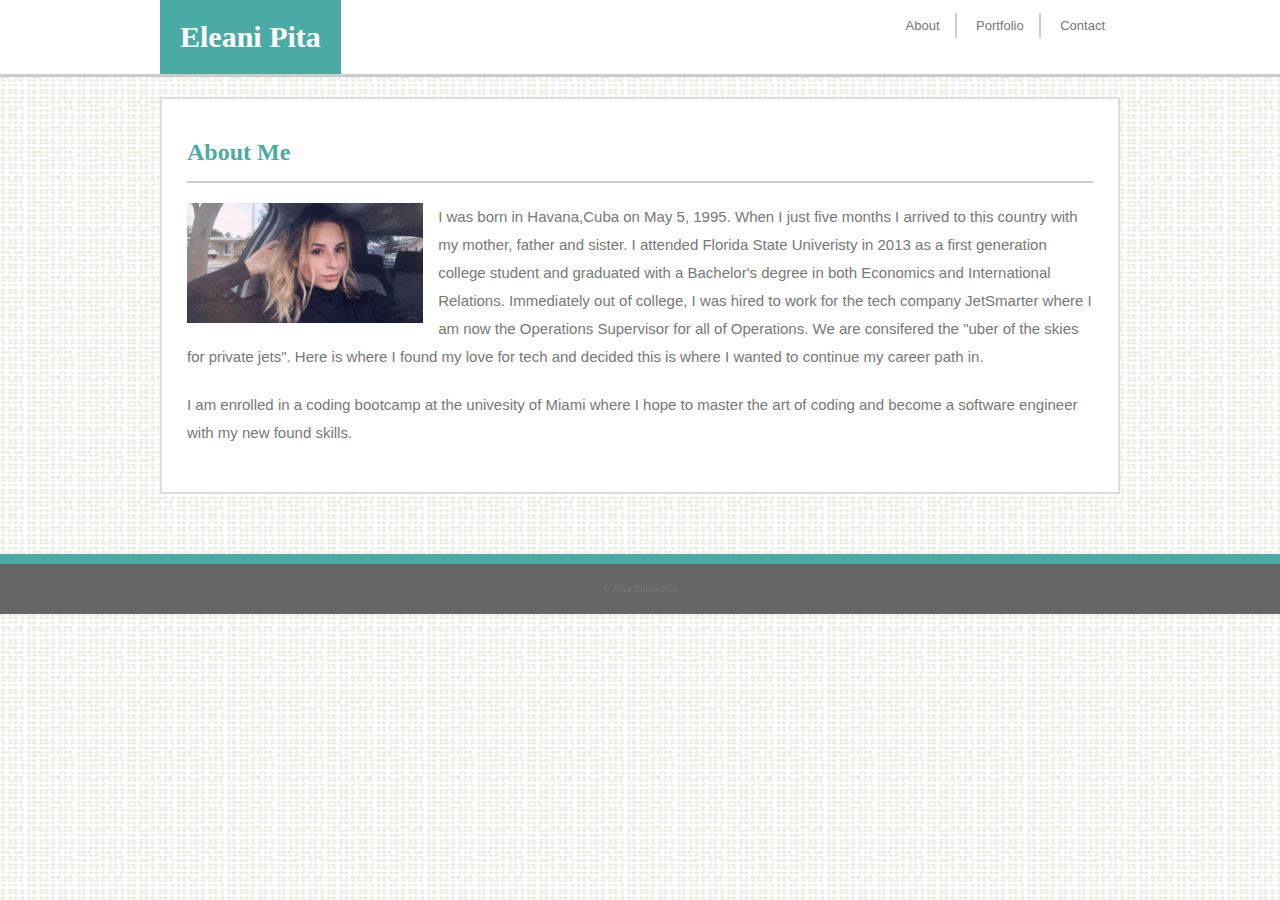
<file: index.html>
<!DOCTYPE html>
<html lang="en">
<head>
    <meta charset="UTF-8">
    <meta name="viewport" content="width=device-width, initial-scale=1.0">
    <meta http-equiv="X-UA-Compatible" content="ie=edge">
    <title>About me</title>
    <link rel="stylesheet" href="assets/css/style.css">
    
</head>
<body>

   <header>
    <div class="wrapper">
        <h1>Eleani Pita</h1>
       
        <nav>
            <ul style="list-style-type:none;">
                    <li><a href="index.html">About</a></li>
                    <li><a href="portfolio.html">Portfolio</a></li>
                    <li><a href="Contact.html">Contact</a></li>

            </ul>
        </nav>
    
    </div>
    </header> 

    <div class="wrapper">
        <section id="aboutme">

        <h2>About Me</h2>

        <img src="assets/images/IMG_eli.JPG" alt="Eli Personal Picture" 
        style="width:120x;height:120px;">

        <p>I was born in Havana,Cuba on May 5, 1995. When I just five months I arrived to this country with my mother, father and sister. I attended Florida State Univeristy in 2013 as a first generation college student and graduated with a Bachelor's degree in both Economics and International Relations. Immediately out of college, I was hired to work for the tech company JetSmarter where I am now the Operations Supervisor for all of Operations. We are consifered the "uber of the skies for private jets". Here is where I found my love for tech and decided this is where I wanted to continue my career path in.</p>   
        <p>I am enrolled in a coding bootcamp at the univesity of Miami where I hope to master the art of coding and become a software engineer with my new found skills.  </p>
        
        </section>
        
    </div>

    <div class="clearfix"></div>

    <footer> &copy; 2018 Eleani Pita</footer>

    
</body>
</html>
</file>
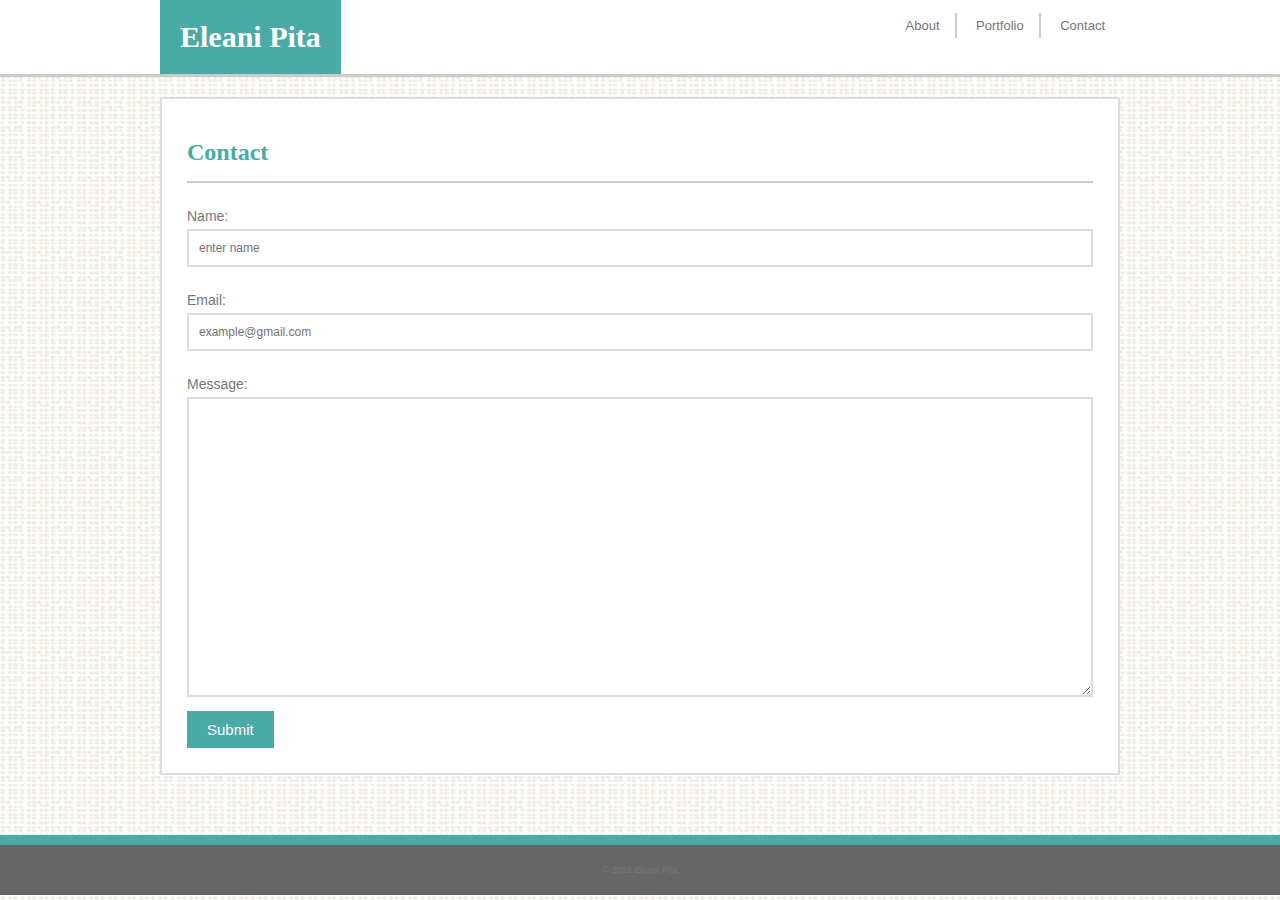
<file: contact.html>
<!DOCTYPE html>
<html lang="en">
<head>
    <meta charset="UTF-8">
    <meta name="viewport" content="width=device-width, initial-scale=1.0">
    <meta http-equiv="X-UA-Compatible" content="ie=edge">
    <title>Contact</title>
    <link rel="stylesheet" href="assets/css/style.css">
</head>
<body>

   <header>
    <div class="wrapper">
        <h1>Eleani Pita</h1>
       
        <nav>
            <ul style="list-style-type:none;">
                    <li><a href="index.html">About</a></li>
                    <li><a href="portfolio.html">Portfolio</a></li>
                    <li><a href="Contact.html">Contact</a></li>

            </ul>
        </nav>
    
    </div>
    </header> 

    <div class="wrapper">
        <section id="aboutme">

        <h2>Contact</h2>

        <form>

            <label for="name">Name:</label>
            <input type="text" name="name" id="form-name" placeholder="enter name">

            <label for="email">Email:</label>
            <input email="text" name="email" id="form-email" placeholder="example@gmail.com">

            <label for="message">Message:</label>
            <textarea name="message" id="form-message"></textarea>

           <button type="submit">Submit</button>
        </form>



        
        
        </section>
        
    </div>

    <div class="clearfix"></div>

    <footer> &copy; 2018 Eleani Pita</footer>

    
</body>
</html>
</file>
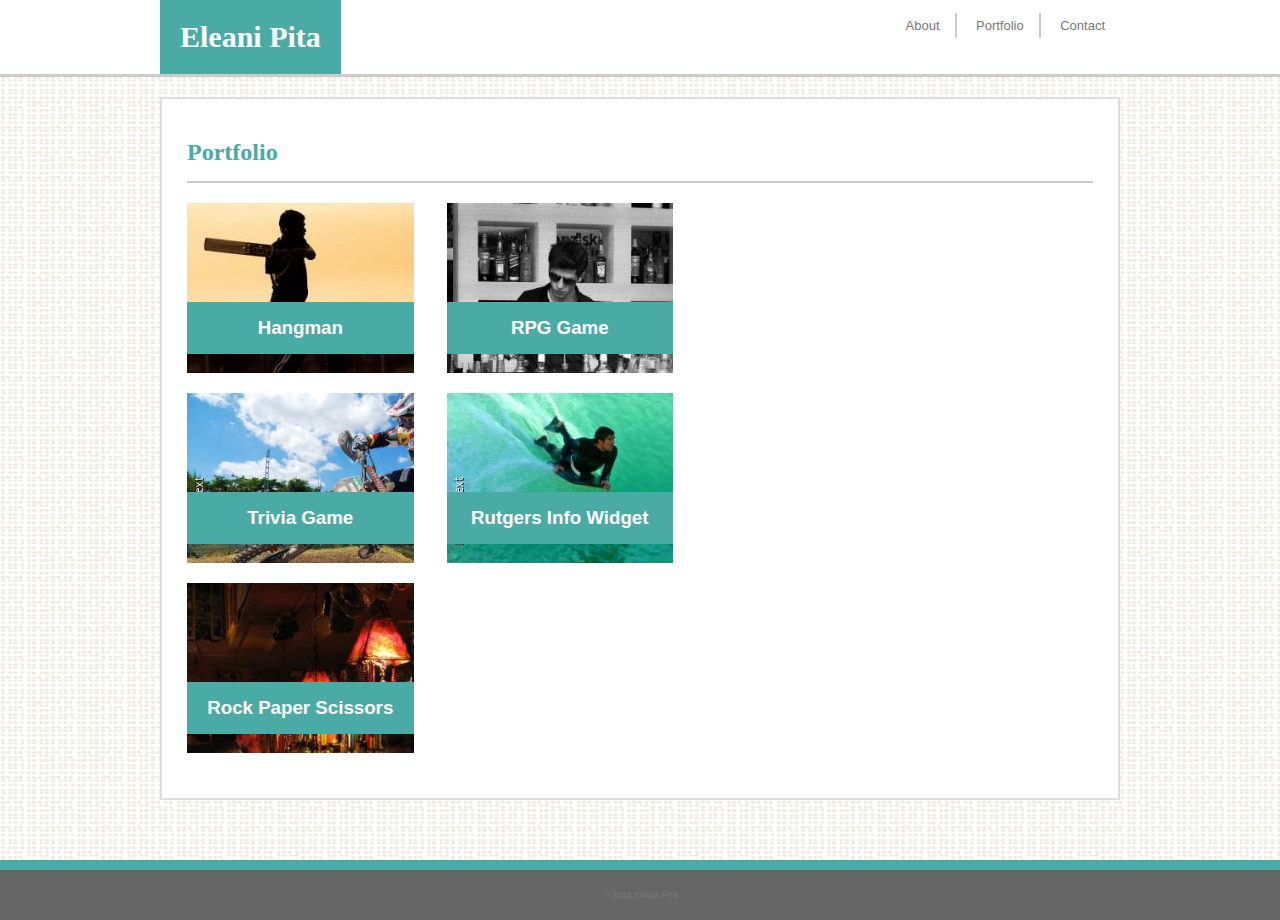
<file: portfolio.html>
<!DOCTYPE html>
<html lang="en">
<head>
    <meta charset="UTF-8">
    <meta name="viewport" content="width=device-width, initial-scale=1.0">
    <meta http-equiv="X-UA-Compatible" content="ie=edge">
    <title>Portfolio</title>
    <link rel="stylesheet" href="assets/css/style.css">
</head>
<body>

   <header>
    <div class="wrapper">
        <h1>Eleani Pita</h1>
       
        <nav>
            <ul style="list-style-type:none;">
                    <li><a href="index.html">About</a></li>
                    <li><a href="portfolio.html">Portfolio</a></li>
                    <li><a href="Contact.html">Contact</a></li>

            </ul>
        </nav>
    
    </div>
    </header> 

    <div class="wrapper">
        <section id="aboutme">

        <h2>Portfolio</h2>

         <div class="portfolio" id="port1">
             <h3>Hangman</h3></div>   

         <div class="portfolio" id="port2">
             <h3>RPG Game</h3></div>  
            
         <div class="portfolio" id="port3">
             <h3>Trivia Game</h3></div>

         <div class="portfolio" id="port4">
             <h3>Rutgers Info Widget</h3></div>  
            
         <div class="portfolio" id="port5">
             <h3>Rock Paper Scissors</h3></div> 
         
        
        
        </section>
        
    </div>

    <div class="clearfix"></div>

    <footer> &copy; 2018 Eleani Pita</footer>

    
</body>
</html>
</file>
<file: assets/css/style.css>
* {
    box-sizing: border-box;
}
body {
    background:url(../images/dynamic-style.png);
    font-family: Arial, Helvetica, sans-serif;
    color: #777777;
    margin: 0; 
}

h1, h2 {
    font-family: Georgia, Cambria, Cochin, Georgia, Times, 'Times New Roman', serif;
    color: #4aaaa5;
    font-weight: bold;
}

header {
    background-color: #ffffff;
    border-bottom: 3px solid #cccccc;
}


h1 {
    background:#4aaaa5;
    color: white;
    display: inline-block;
    padding: 20px;
    font-size: 30px; 
    margin-bottom: 0;
    margin-top: 0; 

}

nav {
    float: right;
    
}

nav ul li {
    display: inline-block;
    
}

nav a {
    border-right: 2px solid #cccccc;
    padding: 5px 15px;
    font-size: 13px;
    color: #777777;
    text-decoration: none;
}

nav ul li:last-child a {
    border-right: none;
    padding-right: none;
}

#aboutme {
    background: white;
    padding: 25px;
    border: 2px solid #dddddd;
    margin-top: 20px;
  }

h2 {
    font-size: 24px;
    padding: 15px 0;
    margin-top: 0;
    margin-bottom: 20px;
    border-bottom: 2px solid #ccc;

}

img {
    float: left;
    margin: 0 15px 15px 0;
    
}

p {
    font-size: 15px;
    line-height: 28px;
    margin-bottom: 20px;
}

.wrapper {
    width: 960px;
    margin: 0 auto;
}

form label {
    font-size: 14px;
    display: block;
    color: #777777;
    padding: 5px 0;
}

form input {
    width: 100%;
    display: block;
    margin-bottom: 20px;
    border: 2px solid #dddddd;  
    padding: 10px;
    font-size: 12px;
    color: #777777;
}

textarea {
    height: 300px;
    width: 100%;
    border: 2px solid #dddddd;
    
}

form button {
    background: #4aaaa5;
    color: white;
    padding: 10px 20px;
    margin-top: 10px;
    border: none;
    font-size: 15px;
}

footer {
    background: #666666;
    text-align: center;
    font-size: 9px;
    color: #777777;
    padding: 20px;
    margin-top: 60px;
    border-top: 10px solid #4aaaa5;

}

.portfolio {
    position: relative;
    margin-bottom: 20px;
    width: 25%;
    padding: 80px 0 15px 0;
    height: 170px;
}

h3 {
    background: #4aaaa5;
    color: white;
    width: 100%;
    text-align: center;
    padding: 15px;
    position: absolute;

}

#port1 {
    background: url(../images/port1.jpg);
    background-size: cover;
    background-repeat: no-repeat;

}

#port2 {
    background: url(../images/port2.jpg);
    background-size: cover;
    background-repeat: no-repeat;
    float: right;
    top: -190px;
    left: -420px;
    
}

#port3 {
    background: url(../images/port3.jpg);
    background-size: cover;
    background-repeat: no-repeat;
}

#port4 {
    background: url(../images/port4.jpg);
    background-size: cover;
    background-repeat: no-repeat;
    float: right;
    top: -190px;
    left: -420px;
}

#port5 {
    background: url(../images/port5.jpg);
    background-size: cover;
    background-repeat: no-repeat;

}
</file>
